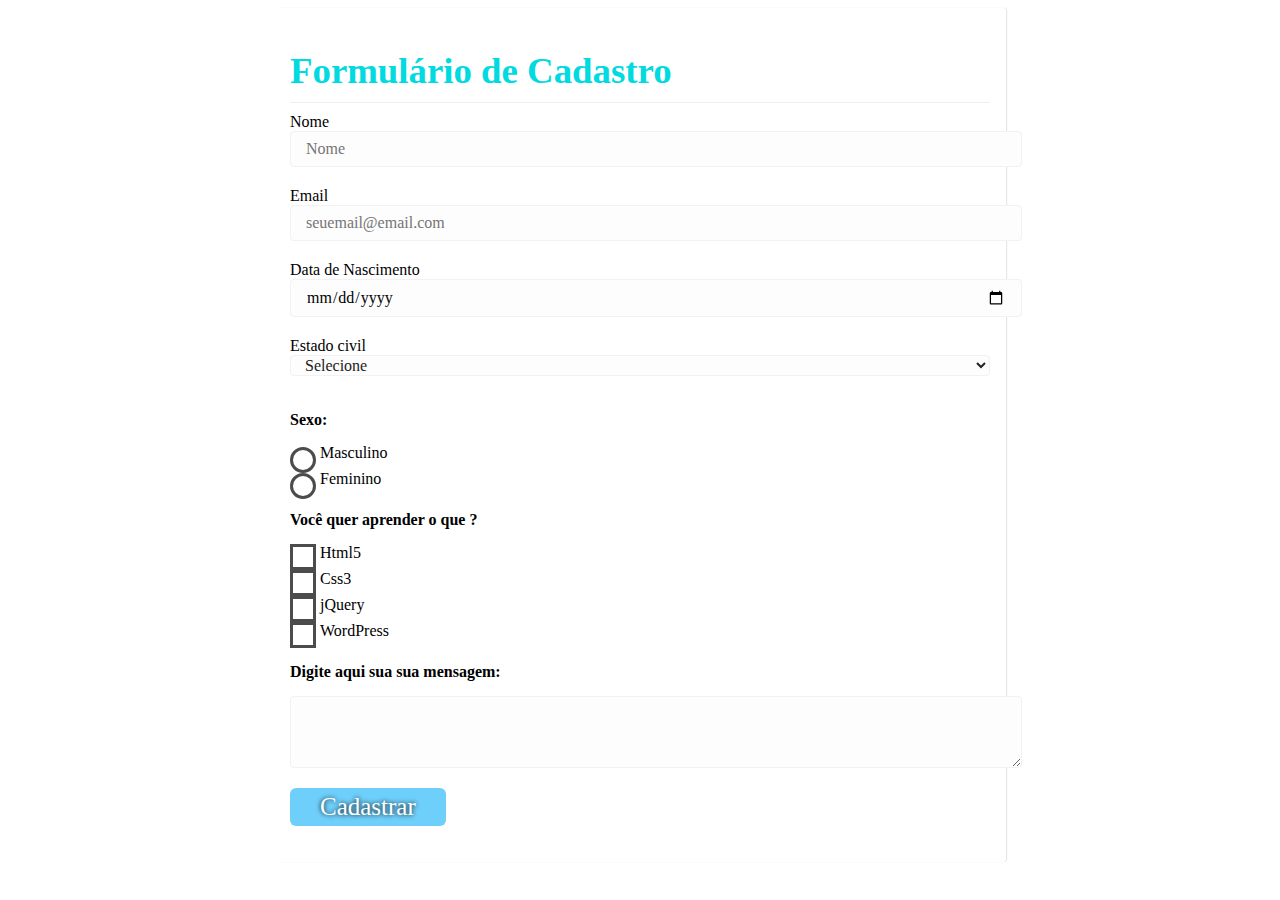
<file: index.html>
<!DOCTYPE html>
   <html lang="en">
   <head>
    <meta charset="UTF-8">
    <meta http-equiv="X-UA-Compatible" content="IE=edge">
    <meta name="viewport" content="width=device-width, initial-scale=1.0">
    <title>Formulario</title>
    <link rel="stylesheet" href="style.css">
   </head>
   <body>
    <div class="container_form">
        <h1>Formulário de Cadastro</h1>
        <form class="form" action="#" method="post">
            
            <div class="form_grupo">
                <label for="nome" class="form_label">Nome</label>
                <input type="text" name="nome" class="form_input" id="nome" placeholder="Nome" required>
            </div>
            
            <div class="form_grupo">
                <label for="e-mail" class="form_label">Email</label>
                <input type="email" name="email" class="form_input" id="email" placeholder="seuemail@email.com" required>
            </div>
            
            <div class="form_grupo">
                <label for="datanascimento" class="form_label">Data de Nascimento</label>
                <input type="date" name="datanascimento" class="form_input" id="datanascimento" placeholder="Data de Nascimento" required>
            </div>        
            <div class="form_grupo">
                
                <label for="estadocivil" class="text">Estado civil</label>
                <select name="estadocivil" class="dropdown" required>
                    
                    <option selected disabled class="form_select_option" value="">Selecione</option>
                    <option value="Solteiro" class="form_select_option">Solteiro(a)</option>
                    <option value="Casado" class="form_select_option">Casado(a) </option>
                    <option value="Divorciado" class="form_select_option">Divorciado(a)</option>                    
                    <option value="Viúvo" class="form_select_option">Viúvo(a)</option>                    
                
                </select>
            </div>
            <div class="form_grupo">
                <span class="legenda">Sexo:</span>
                
                <div class="radio-btn">
                    <input type="radio" class="form_new_input" id="masculino" name="sexo" value="Masculino" required="required">
                    <label for="masculino" class="radio_label form_label"> <span class="radio_new_btn"></span> Masculino</label>
                </div>
                <div class="radio-btn">
                    <input type="radio" class="form_new_input" id="feminino" name="sexo" value="Feminino" required="required">
                    <label for="feminino" class="radio_label form_label"> <span class="radio_new_btn"></span> Feminino</label>
                </div>
            </div>
          
            <div class="form_grupo">
                <span class="legenda">Você quer aprender o que ?</span>
                <div class="check-btn">
                    <input type="checkbox" class="form_new_input" id="html5" name="aprender" value="html5">
                    <label for="html5" class="form_label check_label"> <span class="check_new_btn"></span> Html5</label>
                </div>
                <div class="check-btn">
                    <input type="checkbox" class="form_new_input" id="css3" name="aprender" value="css3">
                    <label for="css3" class="form_label check_label"><span class="check_new_btn"></span> Css3</label>
                </div>
                <div class="check-btn">
                    <input type="checkbox" class="form_new_input" id="jquery" name="aprender" value="jquery">
                    <label for="jquery" class="form_label check_label"><span class="check_new_btn"></span> jQuery</label>
                </div>
                <div class="check-btn">
                    <input type="checkbox" class="form_new_input" id="wordpress" name="aprender" value="wordpress">
                    <label for="wordpress" class="form_label check_label"><span class="check_new_btn"></span> WordPress</label>
                </div>
                
                <div class="form_message">
                    
                    <label for="message" class="form_message_label"> Digite aqui sua sua mensagem:</label>
                    <textarea name="mensagem" id="message" cols="30" rows="3" class="form_input message_input" required></textarea>
                </div>
                <div class="submit">
                  <input type="hidden" name="acao" value="enviar">
                  <button type="submit" name="Submit" class="submit_btn" >Cadastrar</button>
                
                </div>
        </form>
</div><!--container_form-->
    
   </body>
   </html>
</file>
<file: style.css>
.container_form {
    width: 700px;
    margin: auto;
    display: flex;
    flex-direction: column;
    background-color: white;
    box-shadow: 1px 0px 1.2px 0px #e3e3e3; 
    border-radius:3px; 
    padding:1em;
}
.container_form h1 {
    
    font-family:'open_sansregular';
    font-size: 2.3em;
    color: #00dae0;
    border-bottom: 1px #f0eded solid;
    margin-bottom: 10px;
    padding-bottom: 10px;
}
.form_grupo {
    width: 90%;
    margin: 0 auto;
    margin-bottom: 30px;
    position: relative;
}
.form_grupo .legenda { 
    width: 100%;
    float: left;
    margin-top: 15px;
    margin-bottom: 15px;
    font-weight: bold;
}
/* SUBMIT */
.submit { width:100%; float:left; }
.submit_btn {
    float: left;
    display: block;
    padding: 5px 30px;
    border: none;
    outline: none;
    background-color: #6fcffb;
    color: #fff;
    text-shadow: 0 0 5px rgb(0, 0, 0);
    font-family: inherit;
    font-size: 25px;
    font-family:'open_sansregular';
    border-radius: 6px;
    margin: 20px auto;
    cursor: pointer;
    transition: all 0.3s;
}
.submit_btn:hover {
    background-color: #444444;
    transform: scale(1.03);
}
.dropdown {
    display: block;
    margin: 0 auto;
    font-size: 16px;
    font-family: inherit;
    color: #222222;
    border-radius: 4px;
    border: 1px #f2f2f2 solid;
    background: #fdfdfd;
    outline: none;
    padding-left: 10px;
    width: 100%;
}
.form_new_input {
    display: none;
}
.radio_label,
.check_label {
    float: left;
    width: 100%;
    padding-left: 30px;
    cursor: pointer;
    margin-bottom: 8px;
}
.radio_new_btn {
    position: absolute;
    left: 0;
    transform: translateY(3px);
    height: 20px;
    width: 20px;
    border-radius: 50%;
    border: 0.2em solid #4c4c4c;
}
.radio_new_btn::after {
    content: "";
    position: absolute;
    left: 50%;
    top: 50%;
    transform: translate(-50%, -50%);
    width: 8px;
    height: 8px;
    border-radius: 50%;
    background-color: #6fcffb;
    visibility: hidden;
}
.check_new_btn {
    position: absolute;
    left: 0;
    height: 20px;
    width: 20px;
    border: 0.2em solid #4c4c4c;
}
.check_new_btn::after {
    content: "";
    height: 8px;
    width: 8px;
    position: absolute;
    top: 50%;
    left: 50%;
    transform: translate(-50%, -50%);
    background-color: #6fcffb;
    visibility: hidden;
}
.form_new_input:checked ~ .radio_label .radio_new_btn::after,
.form_new_input:checked ~ .check_label .check_new_btn::after {
 
    visibility: visible;
}
.form_new_input:checked ~ .radio_label,
.form_new_input:checked ~ .check_label {
    color: #6fcffb;
}
.form_grupo {
    width: 100%;
    margin-bottom: 20px;
    position: relative;
}
.form_input {
    font-size: 16px;
    font-family: inherit;
    padding: 8px 15px;
    border-radius: 4px;
    border: 1px #f2f2f2 solid;
    background: #fdfdfd;
    outline: none;
    width: 100%;
    transition: all 0.3s;
}
.form_message,
.form_message .message_input {
    width: 100%;
    float:left;
}
.form_message_label {
    width: 100%;
    float: left;
    margin-top: 15px;
    margin-bottom: 15px;
    font-weight: bold;
    
}
</file>
